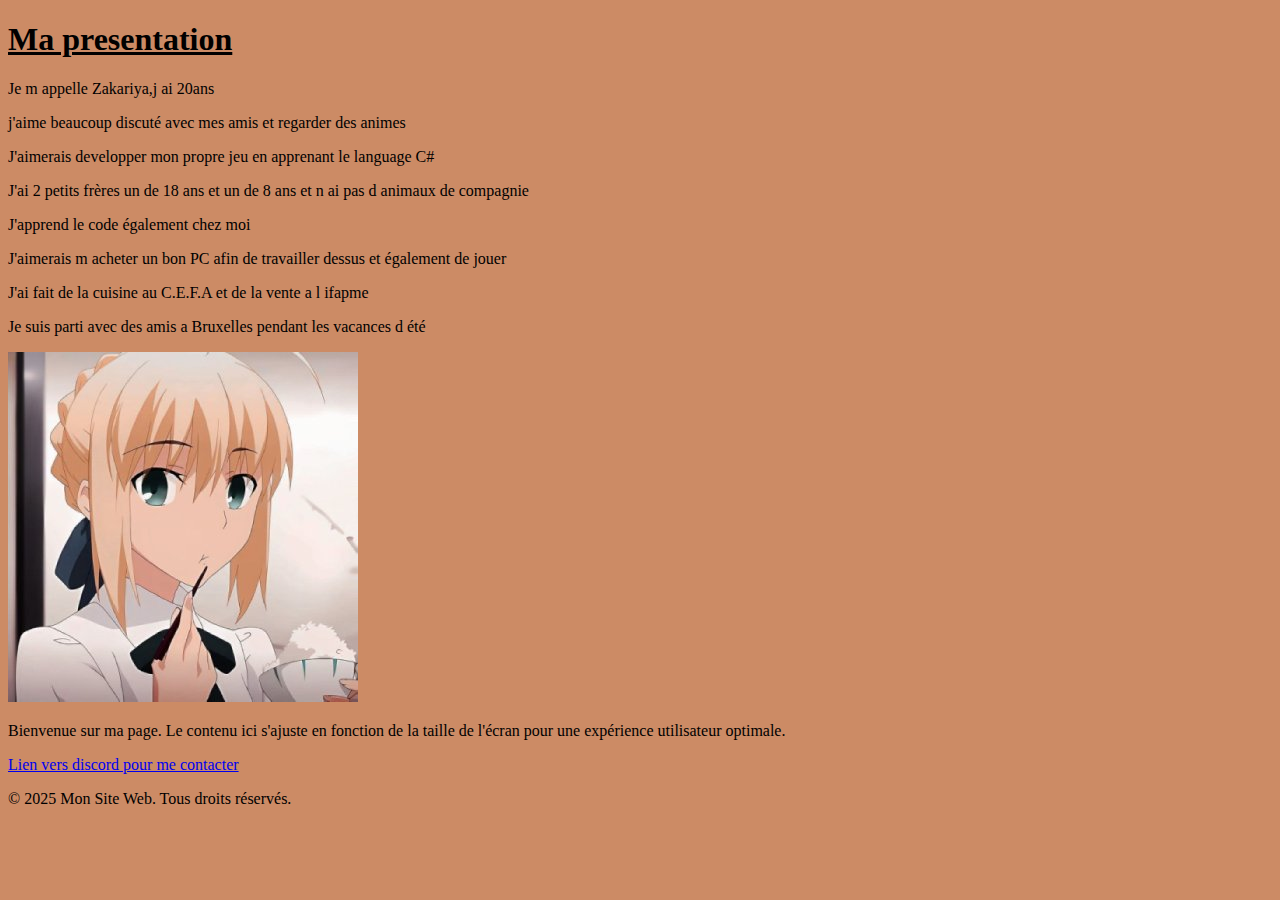
<file: index.html>
<!DOCTYPE html>
<html>
     <head>
          <title>Ma première page en HTML</title>
          <meta charset="utf-8">
          <link rel="stylesheet" href="style.css" type="text/css" media="screen">
     </head>
     <body>
          <h1 class="souligne">Ma presentation</h1>
          <p class="p1">Je m appelle Zakariya,j ai 20ans</p>
          <p">j'aime beaucoup discuté avec mes amis et regarder des animes</p>
          <p>J'aimerais developper mon propre jeu en apprenant le language C#</p>
          <p>J'ai 2 petits frères un de 18 ans et un de 8 ans et n ai pas d animaux de compagnie</p>
          <p>J'apprend le code également chez moi
          <p>J'aimerais m acheter un bon PC afin de travailler dessus et également de jouer</p>
          <p>J'ai fait de la cuisine au C.E.F.A et de la vente a l ifapme</p>
          <p>Je suis parti avec des amis a Bruxelles pendant les vacances d été</p>
          <img src="Artoria.jpg" alt="Artoria Pendragon" alt="Artoria Pendragon">
     </body>
          </p>
     </body>
     </body>
     </body>
</html>
  <meta name="viewport" content="width=device-width, initial-scale=1.0">

         

         
      <p>Bienvenue sur ma page. Le contenu ici s'ajuste en fonction de la taille de l'écran pour une expérience utilisateur optimale.</p>
      <a target="_blank" href="https://discord.com">Lien vers discord pour me contacter </a>
    </div>
  </div>
  
  <footer>
    <p>&copy; 2025 Mon Site Web. Tous droits réservés.</p>
  </footer>

     </body>
</html>
</file>
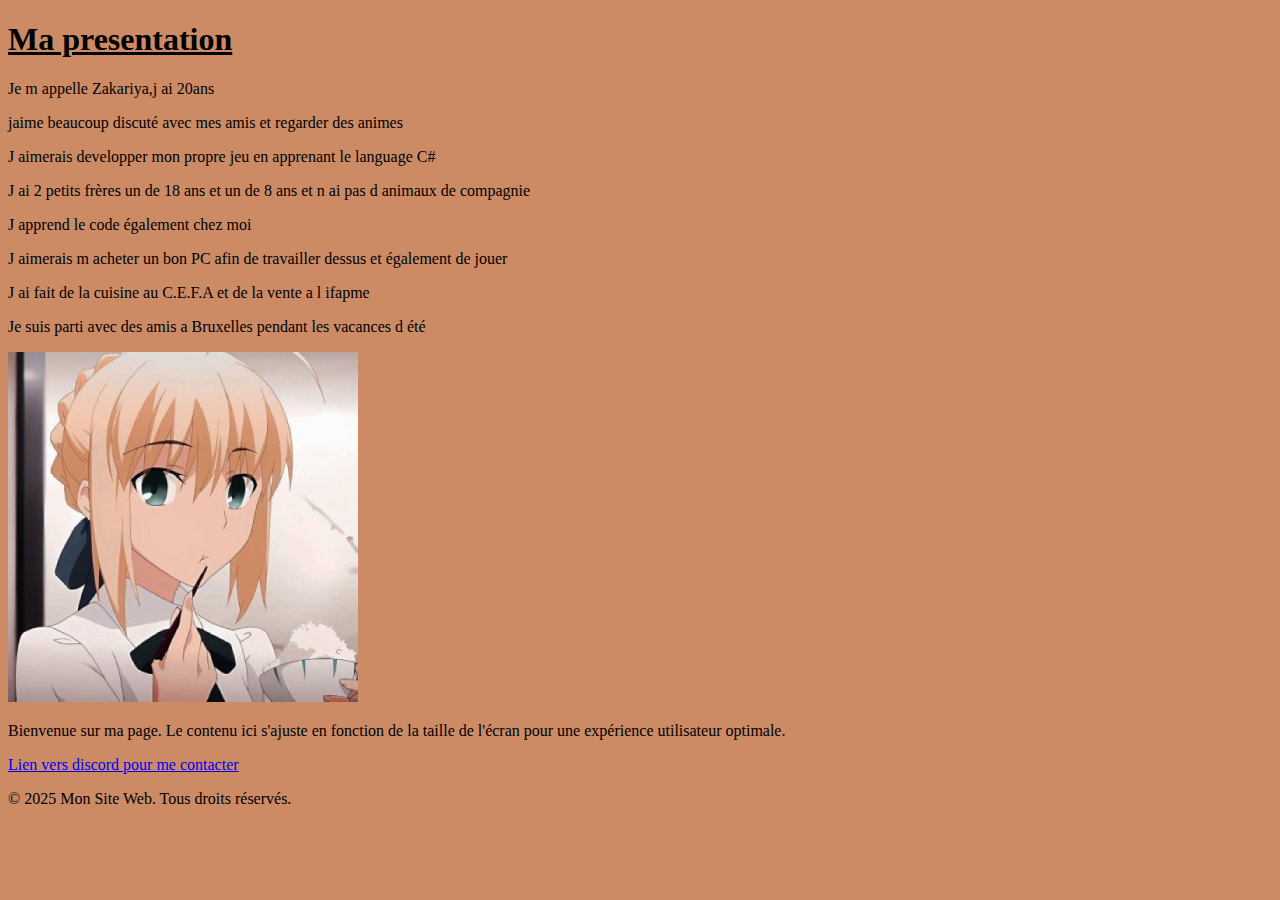
<file: Untitled-1.html>
<!DOCTYPE html>
<html>
     <head>
          <title>Ma première page en HTML</title>
          <meta charset="utf-8">
          <link rel="stylesheet" href="style.css" type="text/css" media="screen">
     </head>
     <body>
          <h1 class="souligne">Ma presentation</h1>
          <p class="p1">Je m appelle Zakariya,j ai 20ans</p>
          <p">jaime beaucoup discuté avec mes amis et regarder des animes</p>
          <p>J aimerais developper mon propre jeu en apprenant le language C#</p>
          <p>J ai 2 petits frères un de 18 ans et un de 8 ans et n ai pas d animaux de compagnie</p>
          <p>J apprend le code également chez moi
          <p>J aimerais m acheter un bon PC afin de travailler dessus et également de jouer</p>
          <p>J ai fait de la cuisine au C.E.F.A et de la vente a l ifapme</p>
          <p>Je suis parti avec des amis a Bruxelles pendant les vacances d été</p>
          <img src="Artoria.jpg" alt="Artoria Pendragon" alt="Artoria Pendragon">
     </body>
          </p>
     </body>
     </body>
     </body>
</html>
  <meta name="viewport" content="width=device-width, initial-scale=1.0">

         

         
      <p>Bienvenue sur ma page. Le contenu ici s'ajuste en fonction de la taille de l'écran pour une expérience utilisateur optimale.</p>
      <a target="_blank" href="https://discord.com">Lien vers discord pour me contacter </a>
    </div>
  </div>
  
  <footer>
    <p>&copy; 2025 Mon Site Web. Tous droits réservés.</p>
  </footer>

     </body>
</html>
</file>
<file: style.css>
h1 {color: rgb(0, 0, 0);}

    
body {background-color: rgb(204, 139, 101);}

.souligne {text-decoration: underline;}
</file>
